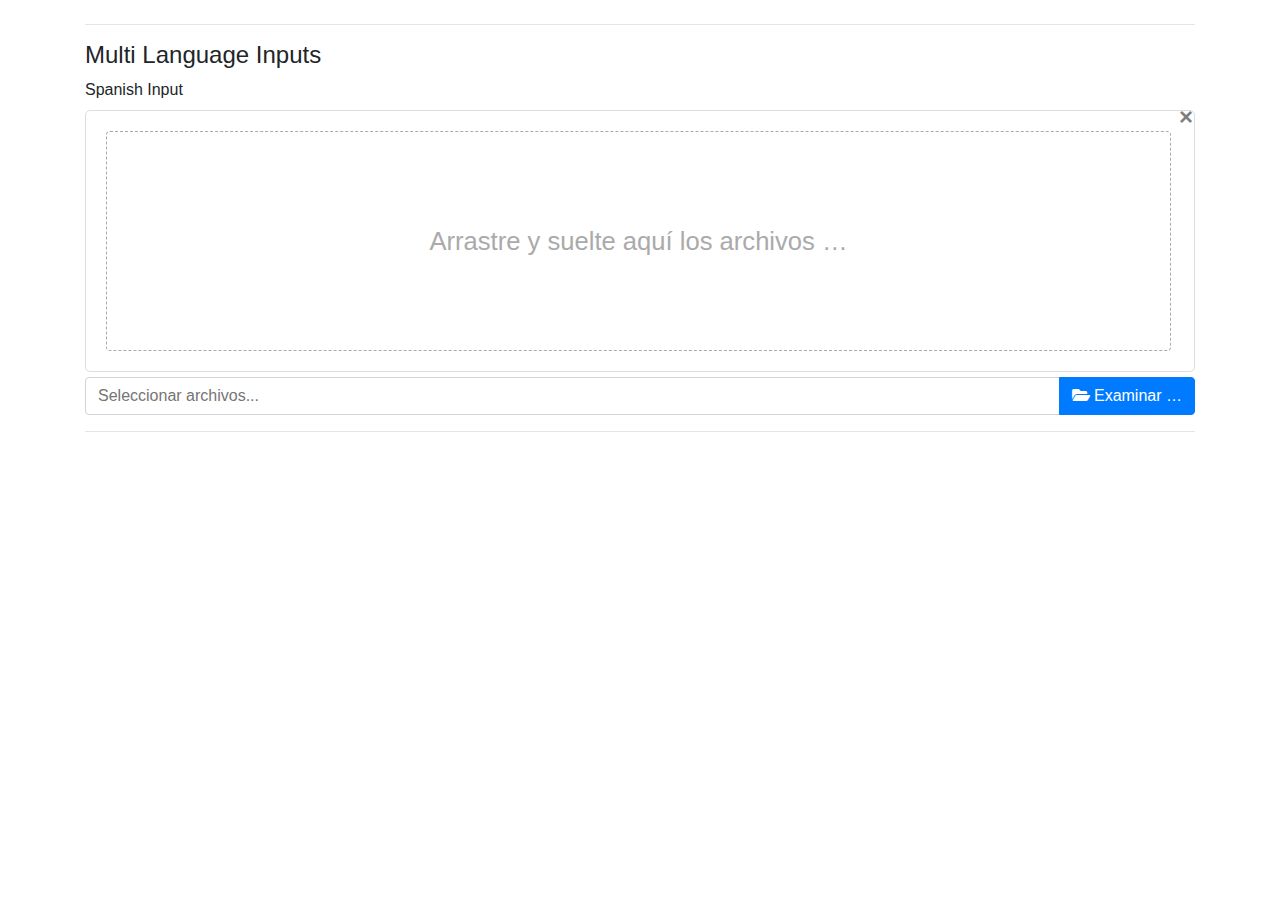
<file: assets/bootstrap-fileinput/examples/index.html>
<!DOCTYPE html>
<!-- release v5.0.6, copyright 2014 - 2019 Kartik Visweswaran -->
<!--suppress JSUnresolvedLibraryURL -->
<html lang="en">
   <head>
      <meta charset="UTF-8"/>
      <title>Krajee JQuery Plugins - &copy; Kartik</title>

      <link rel="stylesheet" href="https://stackpath.bootstrapcdn.com/bootstrap/4.1.3/css/bootstrap.min.css" crossorigin="anonymous">
      <link href="../css/fileinput.css" media="all" rel="stylesheet" type="text/css"/>
      <link rel="stylesheet" href="https://use.fontawesome.com/releases/v5.5.0/css/all.css" crossorigin="anonymous">
      <link href="../themes/explorer-fas/theme.css" media="all" rel="stylesheet" type="text/css"/>
      <script src="https://code.jquery.com/jquery-3.3.1.min.js" crossorigin="anonymous"></script>
      <script src="https://stackpath.bootstrapcdn.com/bootstrap/4.1.3/js/bootstrap.bundle.min.js" crossorigin="anonymous"></script>
      <script src="../js/plugins/piexif.js" type="text/javascript"></script>
      <script src="../js/plugins/sortable.js" type="text/javascript"></script>
      <script src="../js/fileinput.js" type="text/javascript"></script>
      <script src="../js/locales/fr.js" type="text/javascript"></script>
      <script src="../js/locales/es.js" type="text/javascript"></script>
      <script src="../themes/fas/theme.js" type="text/javascript"></script>
      <script src="../themes/explorer-fas/theme.js" type="text/javascript"></script>
   </head>
   <body>
      <div class="container my-4">
         <!--
         <h1>Bootstrap File Input Examples
            <small>
               <a href="https://github.com/kartik-v/bootstrap-fileinput-samples">
                  <i class="glyphicon glyphicon-download"></i> Download Sample Files
               </a>
            </small>
         </h1>
         
         <hr>
         <form enctype="multipart/form-data">
            <div class="file-loading">
               <input id="kv-explorer" type="file" multiple>
            </div>
            
            <br/>
            <div class="file-loading">
               <input id="file-0a" class="file" type="file" multiple data-min-file-count="1" data-theme="fas">
            </div>
            
            <br/>
            <button type="submit" class="btn btn-primary">Submit</button>
            <button type="reset" class="btn btn-outline-secondary">Reset</button>
         </form>
         <hr>
         <h5>Preupload Validation</h5>
         <input id="file-0" name="file-0" type="file">
         
         <br/>
         <textarea id="description" rows=3" class="form-control" placeholder="Enter description for the files selected..."></textarea>
         
         <br/>
         <form enctype="multipart/form-data">
            <label for="file-0b">Test invalid input type</label>
            <div class="file-loading">
               <input id="file-0b" name="file-0b" class="file" type="text" multiple data-min-file-count="1" data-theme="fas">
            </div>
            <script>
               $(document).on('ready', function () {
                  $("#file-0b").fileinput();
               });
            </script>
         </form>
         
         <hr>
         <form enctype="multipart/form-data">
            <div class="file-loading">
               <input id="file-0c" class="file" type="file" multiple data-min-file-count="3" data-theme="fas">
            </div>
            <hr>
            <div class="form-group">
               <div class="file-loading">
                  <input id="file-0d" class="file" type="file" data-theme="fas">
               </div>
            </div>
            <hr>
            <div class="form-group">
               <div class="file-loading">
                  <input id="file-1" type="file" multiple class="file" data-overwrite-initial="false" data-min-file-count="2" data-theme="fas">
               </div>
            </div>
            <hr>
            <div class="form-group">
               <div class="file-loading">
                  <input id="file-2" type="file" class="file" readonly data-show-upload="false" data-theme="fas">
               </div>
            </div>
            <hr>
            <div class="form-group">
               <div class="file-loading">
                  <label>Preview File Icon (Akiiiii)</label>
                  <input id="file-3" type="file" multiple>
               </div>
            </div>
            <hr>
            <div class="form-group">
               <div class="file-loading">
                  <input id="file-4" type="file" class="file" data-upload-url="#" data-theme="fas">
               </div>
            </div>
            <hr>
            <div class="form-group">
               <button class="btn btn-warning" type="button">Disable Test</button>
               <button class="btn btn-info" type="reset">Refresh Test</button>
               <button class="btn btn-primary">Submit</button>
               <button class="btn btn-outline-secondary" type="reset">Reset</button>
            </div>
            <hr>
            <div class="form-group">
               <div class="file-loading">
                  <input type="file" class="file" id="test-upload" multiple data-theme="fas">
               </div>
               <div id="errorBlock" class="help-block"></div>
            </div>
            <hr>
            <div class="form-group">
               <div class="file-loading">
                  <input id="file-5" class="file" type="file" multiple data-preview-file-type="any" data-upload-url="#" data-theme="fas">
               </div>
            </div>
         </form>
         -->

         <hr>
         <h4>Multi Language Inputs</h4>
         <form enctype="multipart/form-data">
            <!--
            <label>French Input</label>
            <div class="file-loading">
               <input id="file-fr" name="file-fr[]" type="file" multiple>
            </div>
            <hr style="border: 2px dotted">
            -->
            <label>Spanish Input</label>
            <div class="file-loading">
               <input id="file-es" name="file-es[]" type="file" multiple>
            </div>
         </form>
         <hr>
         
         <br/>
      </div>
   </body>
   <script>
      $('#file-fr').fileinput({
         theme: 'fas',
         language: 'fr',
         uploadUrl: '#',
         allowedFileExtensions: ['jpg', 'png', 'gif']
      });
      $('#file-es').fileinput({
         theme: 'fas',
         language: 'es',
         uploadUrl: '#',
         allowedFileExtensions: ['jpg', 'png', 'gif']
      });
      $("#file-0").fileinput({
         theme: 'fas',
         uploadUrl: '#'
      }).on('filepreupload', function(event, data, previewId, index) {
         alert('The description entered is:\n\n' + ($('#description').val() || ' NULL'));
      });
      $("#file-1").fileinput({
         theme: 'fas',
         uploadUrl: '#', // you must set a valid URL here else you will get an error
         allowedFileExtensions: ['jpg', 'png', 'gif'],
         overwriteInitial: false,
         maxFileSize: 1000,
         maxFilesNum: 10,
         //allowedFileTypes: ['image', 'video', 'flash'],
         slugCallback: function (filename) {
            return filename.replace('(', '_').replace(']', '_');
         }
      });
      /*
      $(".file").on('fileselect', function(event, n, l) {
      alert('File Selected. Name: ' + l + ', Num: ' + n);
      });
      */
      $("#file-3").fileinput({
         theme: 'fas',
         showUpload: false,
         showCaption: false,
         browseClass: "btn btn-primary btn-lg",
         fileType: "any",
         previewFileIcon: "<i class='glyphicon glyphicon-king'></i>",
         overwriteInitial: false,
         initialPreviewAsData: true,
         initialPreview: [
         "http://lorempixel.com/1920/1080/transport/1",
         "http://lorempixel.com/1920/1080/transport/2",
         "http://lorempixel.com/1920/1080/transport/3"
         ],
         initialPreviewConfig: [
         {caption: "transport-1.jpg", size: 329892, width: "120px", url: "{$url}", key: 1},
         {caption: "transport-2.jpg", size: 872378, width: "120px", url: "{$url}", key: 2},
         {caption: "transport-3.jpg", size: 632762, width: "120px", url: "{$url}", key: 3}
         ]
      });
      $("#file-4").fileinput({
         theme: 'fas',
         uploadExtraData: {kvId: '10'}
      });
      $(".btn-warning").on('click', function () {
         var $el = $("#file-4");
         if ($el.attr('disabled')) {
            $el.fileinput('enable');
         } else {
            $el.fileinput('disable');
         }
      });
      $(".btn-info").on('click', function () {
         $("#file-4").fileinput('refresh', {previewClass: 'bg-info'});
      });
      /*
      $('#file-4').on('fileselectnone', function() {
      alert('Huh! You selected no files.');
      });
      $('#file-4').on('filebrowse', function() {
      alert('File browse clicked for #file-4');
      });
      */
      $(document).ready(function () {
         $("#test-upload").fileinput({
            'theme': 'fas',
            'showPreview': false,
            'allowedFileExtensions': ['jpg', 'png', 'gif'],
            'elErrorContainer': '#errorBlock'
         });
         $("#kv-explorer").fileinput({
            'theme': 'explorer-fas',
            'uploadUrl': '#',
            overwriteInitial: false,
            initialPreviewAsData: true,
            initialPreview: [
            "http://lorempixel.com/1920/1080/nature/1",
            "http://lorempixel.com/1920/1080/nature/2",
            "http://lorempixel.com/1920/1080/nature/3"
            ],
            initialPreviewConfig: [
            {caption: "nature-1.jpg", size: 329892, width: "120px", url: "{$url}", key: 1},
            {caption: "nature-2.jpg", size: 872378, width: "120px", url: "{$url}", key: 2},
            {caption: "nature-3.jpg", size: 632762, width: "120px", url: "{$url}", key: 3}
            ]
         });
         /*
         $("#test-upload").on('fileloaded', function(event, file, previewId, index) {
         alert('i = ' + index + ', id = ' + previewId + ', file = ' + file.name);
         });
         */
      });
   </script>
</html>
</file>
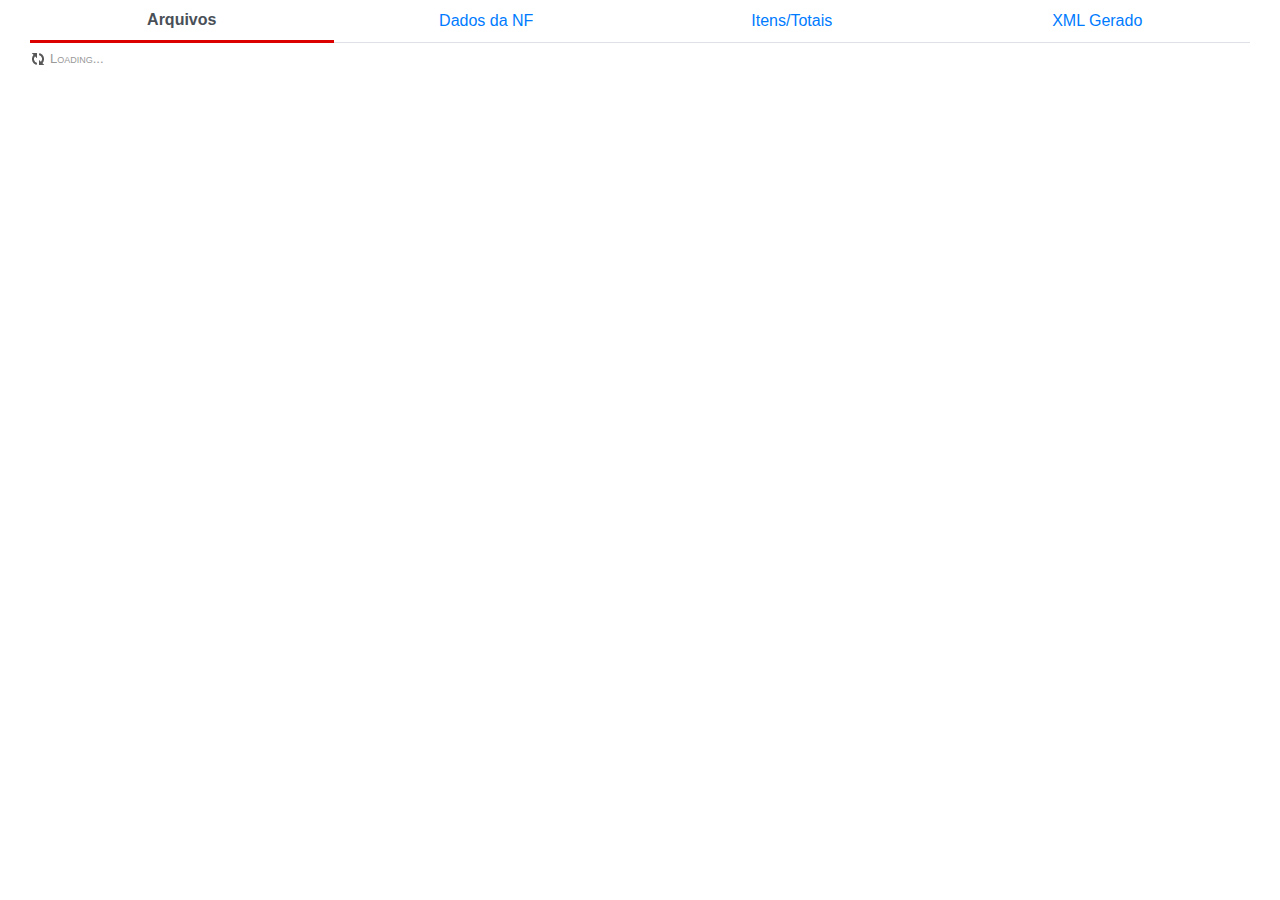
<file: geraNFe.html>
<!DOCTYPE html>
<html lang="pt-br">
   <head>
      <meta charset="UTF-8">
      <meta name="viewport" content="width=device-width, initial-scale=1.0">
      <meta http-equiv="X-UA-Compatible" content="ie=edge">

      <title>Geração de NFe de Importação</title>

      <link rel="stylesheet" href="assets/fontawesome/css/all.css"/>
      <link rel="stylesheet" href="assets/bootstrap/4.3.1/css/bootstrap.min.css"/>
      <link rel="stylesheet" href="assets/bootstrap-fileinput/css/fileinput.min.css"/>
      <link rel="stylesheet" href="assets/bootstrap-fileinput/themes/explorer-fas/theme.min.css"/>
      <link rel="stylesheet" href="https://cdn.datatables.net/1.10.19/css/jquery.dataTables.min.css"/>
      <link rel="stylesheet" href="assets/css/style.css"/>
      <link rel="stylesheet" href="assets/DataTables/css/dataTables.bootstrap4.min.css"/>
      <link rel="stylesheet" href="assets/tree-xml-viewer-formatter/css/simpleXML.css"/>
   </head>
   <body class="hold-transition login-page">
      <div class="container-fluid">

         <div class="col-md-12">
            <nav class="nav-justified ">
               <div class="nav nav-tabs " id="nav-tab" role="tablist">
                  <a class="nav-item nav-link active" id="pop1-tab" data-toggle="tab" href="#pop1" role="tab" aria-controls="pop1" aria-selected="true">Arquivos</a>
                  <a class="nav-item nav-link" id="pop2-tab" data-toggle="tab" href="#pop2" role="tab" aria-controls="pop2" aria-selected="false">Dados da NF</a>
                  <a class="nav-item nav-link" id="pop3-tab" data-toggle="tab" href="#pop3" role="tab" aria-controls="pop3" aria-selected="false">Itens/Totais</a>
                  <a class="nav-item nav-link" id="pop4-tab" data-toggle="tab" href="#pop4" role="tab" aria-controls="pop4" aria-selected="false">XML Gerado</a>
               </div>
            </nav>
            <div class="tab-content" id="nav-tabContent">
               <div class="tab-pane fade show active" id="pop1" role="tabpanel" aria-labelledby="pop1-tab">
                  <div class="file-loading">
                     <input type="file" name="file[]" id="file" multiple>
                  </div>
               </div>
               <div class="tab-pane fade" id="pop2" role="tabpanel" aria-labelledby="pop2-tab">

                  <form method="post" enctype="multipart/form-data">

                     <hr />
                     <div class="row">
                        <div id="myProgress" class="col-md-9 col-xs-12 text-right">
                           <div id="myBar" class="progress-bar progress-bar-striped active" 
                                 role="progressbar"
                                 aria-valuemin="0" 
                                 aria-valuemax="100" 
                                 style="width:100%">
                           </div>
                        </div>
                        <div class="col-md-3 col-xs-12 text-right">
                           <div>
                              <button class="btn btn-block btn-primary" id="GerarXML"><i class="fas fa-check-circle"></i> Gerar XML</button>
                           </div>
                        </div>
                     </div>

                     <h2>Dados da Nota</h2>
                     <div class="row">
                        <div class="form-group col-md-2 col-xs-12">
                           <label>Número</label>
                           <input type="text" name="nNF" id="nNF" class="form-control altura autofocus" />
                        </div>
                        <div class="form-group col-md-1 col-xs-12">
                           <label>Serie</label>
                           <input type="text" name="serie" id="serie" class="form-control altura" />
                        </div>
                        <div class="form-group col-md-3 col-xs-12">
                           <label>Natureza da Operação</label>
                           <input type="text" name="natOp" id="natOp" class="form-control altura" />
                        </div>

                        <div class="form-group col-md-2 col-xs-12">
                           <label>Data da Emissão</label>
                           <input type="text" name="dhEmi" id="dhEmi" class="form-control altura" disabled />
                        </div>
                        <div class="form-group col-md-2 col-xs-12">
                           <label>Data da Entrada</label>
                           <input type="text" name="dtSaiEnt" id="dtSaiEnt" class="form-control altura" disabled />
                        </div>
                        <div class="form-group col-md-2 col-xs-12">
                           <label>Hora da Entrada</label>
                           <input type="text" name="dhSaiEnt" id="dhSaiEnt" class="form-control altura" disabled />
                        </div>
                     </div>

                     <h2>Emitente</h2>
                     <div class="row">
                        <div class="form-group col-md-2 col-xs-12">
                           <label>CNPJ</label>
                           <input type="text" name="cnpj" id="cnpj" class="form-control altura" />
                        </div>
                        <div class="form-group col-md-2 col-xs-12">
                           <label>Inscrição Estadual</label>
                           <input type="text" name="ie" id="ie" class="form-control altura" />
                        </div>
                        <div class="form-group col-md-2 col-xs-12">
                           <label>Telefone</label>
                           <input type="text" name="fone" id="fone" class="form-control altura" />
                        </div>
                        <div class="form-group col-md-6 col-xs-12">
                           <label>E-mail</label>
                           <input type="text" name="email" id="email" class="form-control altura" />
                        </div>
                     </div>

                     <div class="row">
                        <div class="form-group col-md-6 col-xs-12">
                           <label>Razão Social</label>
                           <input type="text" name="xnome" id="xnome" class="form-control altura" />
                        </div>
                        <div class="form-group col-md-6 col-xs-12">
                           <label>Nome Fantasia</label>
                           <input type="text" name="xfant" id="xfant" class="form-control altura" />
                        </div>
                     </div>

                     <div class="row">
                        <div class="form-group col-md-3 col-xs-12">
                           <label>Endereço</label>
                           <input type="text" name="xlgr" id="xlgr" class="form-control altura" />
                        </div>
                        <div class="form-group col-md-1 col-xs-12">
                           <label>Nº</label>
                           <input type="text" name="nro" id="nro" class="form-control altura" />
                        </div>
                        <div class="form-group col-md-2 col-xs-12">
                           <label>Bairro</label>
                           <input type="text" name="xbairro" id="xbairro" class="form-control altura" />
                        </div>
                        <div class="form-group col-md-6 col-xs-12">
                           <label>Complemento</label>
                           <input type="text" name="xcpl" id="xcpl" class="form-control altura" />
                        </div>
                     </div>

                     <div class="row">
                        <div class="form-group col-md-2 col-xs-12">
                           <label>Código Municipio</label>
                           <input type="text" name="cmun" id="cmun" class="form-control altura" />
                        </div>
                        <div class="form-group col-md-3 col-xs-12">
                           <label>Municipio</label>
                           <input type="text" name="xmun" id="xmun" class="form-control altura" />
                        </div>
                        <div class="form-group col-md-1 col-xs-12">
                           <label>UF</label>
                           <input type="text" name="uf" id="uf" class="form-control altura" />
                        </div>
                        <div class="form-group col-md-2 col-xs-12">
                           <label>CEP</label>
                           <input type="text" name="cep" id="cep" class="form-control altura" />
                        </div>
                        <div class="form-group col-md-2 col-xs-12">
                           <label>Cód.Pais</label>
                           <input type="text" name="cpais" id="cpais" class="form-control altura" />
                        </div>
                        <div class="form-group col-md-2 col-xs-12">
                           <label>Pais</label>
                           <input type="text" name="xpais" id="xpais" class="form-control altura" />
                        </div>

                     </div>

                     <h2>Remetente</h2>
                     <div class="row">
                        <div class="form-group col-md-2 col-xs-12">
                           <label>CNPJ</label>
                           <input type="text" name="rcnpj" id="rcnpj" class="form-control altura" />
                        </div>
                        <div class="form-group col-md-2 col-xs-12">
                           <label>Inscrição Estadual</label>
                           <input type="text" name="rie" id="rie" class="form-control altura" />
                        </div>
                        <div class="form-group col-md-2 col-xs-12">
                           <label>Telefone</label>
                           <input type="text" name="rfone" id="rfone" class="form-control altura" />
                        </div>
                        <div class="form-group col-md-6 col-xs-12">
                           <label>E-mail</label>
                           <input type="text" name="remail" id="remail" class="form-control altura" />
                        </div>
                     </div>

                     <div class="row">
                        <div class="form-group col-md-6 col-xs-12">
                           <label>Razão Social</label>
                           <input type="text" name="rxnome" id="rxnome" class="form-control altura" />
                        </div>
                        <div class="form-group col-md-6 col-xs-12">
                           <label>Nome Fantasia</label>
                           <input type="text" name="rxfant" id="rxfant" class="form-control altura" />
                        </div>
                     </div>

                     <div class="row">
                        <div class="form-group col-md-3 col-xs-12">
                           <label>Endereço</label>
                           <input type="text" name="rxlgr" id="rxlgr" class="form-control altura" />
                        </div>
                        <div class="form-group col-md-1 col-xs-12">
                           <label>Nº</label>
                           <input type="text" name="rnro" id="rnro" class="form-control altura" />
                        </div>
                        <div class="form-group col-md-2 col-xs-12">
                           <label>Bairro</label>
                           <input type="text" name="rxbairro" id="rxbairro" class="form-control altura" />
                        </div>
                        <div class="form-group col-md-6 col-xs-12">
                           <label>Complemento</label>
                           <input type="text" name="rxcpl" id="rxcpl" class="form-control altura" />
                        </div>
                     </div>

                     <div class="row">
                        <div class="form-group col-md-2 col-xs-12">
                           <label>Cód.Mun.</label>
                           <input type="text" name="rcmun" id="rcmun" class="form-control altura" />
                        </div>
                        <div class="form-group col-md-3 col-xs-12">
                           <label>Municipio</label>
                           <input type="text" name="rxmun" id="rxmun" class="form-control altura" />
                        </div>
                        <div class="form-group col-md-1 col-xs-12">
                           <label>UF</label>
                           <input type="text" name="ruf" id="ruf" class="form-control altura" />
                        </div>
                        <div class="form-group col-md-2 col-xs-12">
                           <label>CEP</label>
                           <input type="text" name="rcep" id="rcep" class="form-control altura" />
                        </div>
                        <div class="form-group col-md-2 col-xs-12">
                           <label>Cód.Pais</label>
                           <input type="text" name="rcpais" id="rcpais" class="form-control altura" />
                        </div>
                        <div class="form-group col-md-2 col-xs-12">
                           <label>Pais</label>
                           <input type="text" name="rxpais" id="rxpais" class="form-control altura" />
                        </div>
                     </div>

                     <h2>Transportador / Volumes</h2>
                     <div class="row">
                        <div class="form-group col-md-2 col-xs-12">
                           <label>CNPJ</label>
                           <input type="text" name="tcnpj" id="tcnpj" class="form-control altura" />
                        </div>
                        <div class="form-group col-md-3 col-xs-12">
                           <label>Nome/Razão Social</label>
                           <input type="text" name="txnome" id="txnome" class="form-control altura" />
                        </div>
                        <div class="form-group col-md-1 col-xs-12">
                           <label>Insc.Est.</label>
                           <input type="text" name="tie" id="tie" class="form-control altura" />
                        </div>
                        <div class="form-group col-md-3 col-xs-12">
                           <label>Endereço</label>
                           <input type="text" name="txender" id="txender" class="form-control altura" />
                        </div>
                        <div class="form-group col-md-2 col-xs-12">
                           <label>Municipio</label>
                           <input type="text" name="txmun" id="txmun" class="form-control altura" />
                        </div>
                        <div class="form-group col-md-1 col-xs-12">
                           <label>UF</label>
                           <input type="text" name="tuf" id="tuf" class="form-control altura" />
                        </div>
                     </div>

                     <div class="row">
                        <div class="form-group col-md-2 col-xs-12">
                           <label>Quantidade</label>
                           <input type="text" name="qVol" id="qVol" class="form-control altura" />
                        </div>
                        <div class="form-group col-md-2 col-xs-12">
                           <label>Espécie</label>
                           <input type="text" name="esp" id="esp" class="form-control altura" />
                        </div>
                        <div class="form-group col-md-2 col-xs-12">
                           <label>Numeração</label>
                           <input type="text" name="nVol" id="nVol" class="form-control altura" />
                        </div>
                        <div class="form-group col-md-3 col-xs-12">
                           <label>Peso Bruto</label>
                           <input type="text" name="pesoB" id="pesoL" class="form-control altura" />
                        </div>
                        <div class="form-group col-md-3 col-xs-12">
                           <label>Peso Líquido</label>
                           <input type="text" name="pesoL" id="pesoB" class="form-control altura" />
                        </div>
                     </div>

                     <h2>Informações Complementares</h2>
                     <div class="row">
                        <div class="form-group col-md-12 col-xs-12">
                           <textarea name="DadosAdicionais" id="DadosAdicionais" rows="4" style="width:100%" ></textarea>
                        </div>
                     </div>
                  </form>
               </div>
               <div class="tab-pane fade" id="pop3" role="tabpanel" aria-labelledby="pop3-tab">
                  <h2>Totais</h2>
                  <div class="row">
                     <div class="form-group col-md-2 col-xs-12">
                        <label>Base Calc. ICMS</label>
                        <input type="text" name="BaseICMS" id="BaseICMS" class="form-control altura" style="text-align:right;" disabled />
                     </div>
                     <div class="form-group col-md-2 col-xs-12">
                        <label>Valor do ICMS</label>
                        <input type="text" name="ValorICMS" id="ValorICMS" class="form-control altura" style="text-align:right;" disabled />
                     </div>
                     <div class="form-group col-md-2 col-xs-12">
                        <label>Base Calc. ICMS Sub.</label>
                        <input type="text" name="BaseICMSsub" id="BaseICMSsub" class="form-control altura" style="text-align:right;" disabled />
                     </div>
                     <div class="form-group col-md-2 col-xs-12">
                        <label>Valor II</label>
                        <input type="text" name="ValorII" id="ValorII" class="form-control altura" style="text-align:right;" disabled />
                     </div>
                     <div class="form-group col-md-2 col-xs-12">
                        <label>Valor do PIS</label>
                        <input type="text" name="ValorPIS" id="ValorPIS" class="form-control altura" style="text-align:right;" disabled />
                     </div>
                     <div class="form-group col-md-2 col-xs-12">
                        <label>Total Produtos</label>
                        <input type="text" name="ValorTotalProdutos" id="ValorTotalProdutos" class="form-control altura" style="text-align:right;" disabled />
                     </div>
                  </div>

                  <div class="row">
                     <div class="form-group col-md-2 col-xs-12">
                        <label>Valor Frete</label>
                        <input type="text" name="ValorFrete" id="ValorFrete" class="form-control altura" style="text-align:right;" disabled />
                     </div>
                     <div class="form-group col-md-2 col-xs-12">
                        <label>Valor Seguro</label>
                        <input type="text" name="ValorSeguro" id="ValorSeguro" class="form-control altura" style="text-align:right;" disabled />
                     </div>
                     <div class="form-group col-md-2 col-xs-12">
                        <label>Outras Despesas</label>
                        <input type="text" name="ValorOutrasDespesas" id="ValorOutrasDespesas" class="form-control altura" style="text-align:right;" disabled />
                     </div>
                     <div class="form-group col-md-2 col-xs-12">
                        <label>Valor IPI</label>
                        <input type="text" name="ValorIPI" id="ValorIPI" class="form-control altura" style="text-align:right;" disabled />
                     </div>
                     <div class="form-group col-md-2 col-xs-12">
                        <label>Valor COFINS</label>
                        <input type="text" name="ValorCOFINS" id="ValorCOFINS" class="form-control altura" style="text-align:right;" disabled />
                     </div>
                     <div class="form-group col-md-2 col-xs-12">
                        <label>Total da Nota</label>
                        <input type="text" name="ValorTotalNota" id="ValorTotalNota" class="form-control altura" style="text-align:right;" disabled />
                     </div>
                  </div>

                  <h2>Itens</h2>
                  <div class="row">
                     <table id="itens" class="table table-striped table-bordered" style="width:100%">
                        <thead>
                           <tr>
                              <th>Item</th>
                              <th>Código</th>
                              <th>Descrição</th>
                              <th>NCM</th>
                              <th>CFOP</th>
                              <th>Unidade</th>
                              <th>Qtde</th>
                              <th>Valor Unit.</th>
                              <th>Valor Total</th>
                              <th>Base ICMS</th>
                              <th>Valor ICMS</th>
                              <th>Valor IPI</th>
                              <th>ICMS</th>
                              <th>ICMS Rec</th>
                              <th>%IPI</th>
                           </tr>
                        </thead>
                     </table>

                  </div>
               </div>
               <div class="tab-pane fade" id="pop4" role="tabpanel" aria-labelledby="pop4-tab">
                  <hr />
                  
                  <div class="row">
                     <div class="col-md-6 col-xs-12 text-right">
                     </div>
                     <div class="col-md-3 col-xs-12 text-right">
                        <div>
                           <button class="btn btn-block btn-primary" id="BaixarXML"><i class="fas fa-check-circle"></i> Baixar XML</button>
                        </div>
                     </div>
                     <div class="col-md-3 col-xs-12 text-right">
                        <div>
                           <button class="btn btn-block btn-primary" id="VerDanfe"><i class="fas fa-check-circle"></i> Visualizar Cópia Danfe</button>
                        </div>
                     </div>
                  </div>
                  <hr />
                  <div class="row">
                     <div class="form-group col-md-12 col-xs-12">
                        <div id="xmlGerado"></div>
                     </div>
                  </div>
               </div>
            </div>
         </div>
      </div>

      <script src="assets/jquery-3.3.1/jquery-3.3.1.min.js"></script>
      <script type="text/javascript" src="assets/bootstrap/4.3.1/js/bootstrap.min.js"></script>
      <script type="text/javascript" src="assets/bootstrap-fileinput/js/plugins/purify.min.js"></script>
      <script type="text/javascript" src="assets/bootstrap-fileinput/js/plugins/sortable.min.js"></script>
      <script type="text/javascript" src="assets/bootstrap-fileinput/js/plugins/piexif.min.js"></script>
      <script type="text/javascript" src="assets/bootstrap-fileinput/js/fileinput.min.js"></script>
      <script type="text/javascript" src="assets/bootstrap-fileinput/js/locales/pt-BR.js"></script>
      <script type="text/javascript" src="assets/bootstrap-fileinput/themes/explorer-fas/theme.min.js"></script>
      <script type="text/javascript" src="https://cdn.datatables.net/1.10.19/js/jquery.dataTables.js" charset="utf8"></script>
      <script type="text/javascript" src="assets/DataTables/js/dataTables.bootstrap4.min.js"></script>
      <script type="text/javascript" src="assets/tree-xml-viewer-formatter/js/simpleXML.js"></script>

      <script>
         let DadosNF = {"data" : []};
         let Danfe = '';
         let contentXML = '';
         DadosNF = JSON.stringify(DadosNF);
         let Remetente;
         let XMLGerado = '';
         let id = 0;

         // Validar parametros
         const params = new URLSearchParams(document.location.search);

         const nf = params.get("nf");
         if ($('#nNF').val() == '' && nf != null) {
            $('#nNF').val(nf);
         }

         const serie = params.get("serie");
         if ($('#serie').val() == '' && serie != null) {
            $('#serie').val(serie);
         }

         const email = params.get("email");
         if ($('#email').val() == '' && email != null) {
            $('#email').val(email);
         }

         const tcnpj = params.get("tcnpj");
         if ($('#tcnpj').val() == '' && tcnpj != null) {
            if (tcnpj == '07526202000110') {
               $('#tcnpj').val(tcnpj);
               $('#txnome').val('CASCO SOLUCOES LOGISTICAS LTDA');
               $('#tie').val('ISENTO');
               $('#txender').val('LEONEL FRANCA');
               $('#txmun').val('CURITIBA');
               $('#tuf').val('PR');
            }
         }

         $(document).ready(function() {
            var elem = document.getElementById("myBar");
            elem.style.display = "none";
            
            var table = $('#itens').DataTable({
               "ajax": function (data, callback, settings) {
                  callback(
                     JSON.parse(DadosNF)
                  )
               },
               "columns": [
                  { data: "pro_nitem" },
                  { data: "pro_cProd" },
                  { data: "pro_xProd" },
                  { data: "pro_NCM" },
                  { data: "pro_CFOP" },
                  { data: "pro_uCom" },
                  { data: "pro_qCom" },
                  { data: "pro_vUnCom" },
                  { data: "pro_vProd" },
                  { data: "ICMSBas" },
                  { data: "ICMSVal" },
                  { data: "pro_vIPI" },
                  { data: "ICMSPer" },
                  { data: "ICMSRec" },
                  { data: "IPIPer" }
               ],
               "language": {
                  "decimal": ".",
                  "thousands": ",",
                  "sEmptyTable":   "Nenhum registro encontrado",
                  "sProcessing":   "Processando...",
                  "sLengthMenu":   "Mostrar _MENU_ registos",
                  "sZeroRecords":  "Não foram encontrados resultados",
                  "sInfo":         "Mostrando de _START_ até _END_ de _TOTAL_ registos",
                  "sInfoEmpty":    "Mostrando de 0 até 0 de 0 registos",
                  "sInfoFiltered": "(filtrado de _MAX_ registos no total)",
                  "sInfoPostFix":  "",
                  "sSearch":       "Procurar:",
                  "sUrl":          "",
                  "oPaginate": {
                     "sFirst":    "Primeiro",
                     "sPrevious": "Anterior",
                     "sNext":     "Próximo",
                     "sLast":     "Último"
                  },
                  "oAria": {
                     "sSortAscending":  ": Ordem ascendente",
                     "sSortDescending": ": Ordem descendente"
                  }
               }
            });

            $("#file").fileinput({
               showRemove: false,
               theme: 'explorer-fas',
               language: 'pt-BR',
               uploadAsync: false,
               uploadUrl: 'scripts/importa_excel.php',
               minFileCount: 2,
               maxFileCount: 2,
               maxFileSize: 2000,
               removeFromPreviewOnError: true,
               overwriteInitial: false,
               allowedFileExtensions: ['xls', 'xml'],
               slugCallback: function (filename) {
                  return filename.replace('(', '_').replace(']', '_').replace(' ', '_').replace(' ', '_');
               },
               preferIconicPreview: true,
               previewFileIconSettings: {
                    'xls': '<i class="fas fa-file-excel text-success"></i>',
                    'xml': '<i class="fas fa-file-code text-info"></i>'
               },
               previewFileExtSettings: {
                  'xls': function(ext) {
                     return ext.match(/(xls|xlsx)$/i);
                  },
                  'xml': function(ext) {
                     return ext.match(/(xml)$/i);
                  }
               }
            }).on('fileuploaded', function(event, previewId, index, fileId) {
               //console.log('File Uploaded', 'ID: ' + fileId + ', Thumb ID: ' + previewId);
            }).on('fileuploaderror', function(event, previewId, index, fileId) {
               //console.log('File Upload Error', 'ID: ' + fileId + ', Thumb ID: ' + previewId);
            }).on('filebatchuploadcomplete', function(event, preview, config, tags, extraData) {
               //console.log('File Batch Uploaded', preview, config, tags, extraData);
            }).on('filebatchuploadsuccess', function(event, data) {
               //var form = data.form, files = data.files, extra = data.extra,
               //response = data.response, reader = data.reader;

               DadosAdicionais = data.response.DadosAdicionais;
               Totais = data.response.Totais;
               Emitente = data.response.Emitente;
               Remetente = data.response.Remetente;
               DadosNF = '{"data":' + JSON.stringify(data.response.DadosNF) + '}';

               // Dados da NF
               var agora = new Date();
               var dhEmi = appZeros(appZeros(agora.getDate())) + '/'
                         + appZeros(agora.getMonth()) + '/'
                         + agora.getFullYear();
               var hora  =  appZeros(agora.getHours()) + ":"
                         + appZeros(agora.getMinutes()) + ":"
                         + appZeros(agora.getSeconds());
               $('#dhEmi').val(dhEmi);
               $('#dtSaiEnt').val(dhEmi);
               $('#dhSaiEnt').val(hora);

               if ($('#natOp').val() == '') {
                  $('#natOp').val('IMPORTACAO');
               }

               if ($('#serie').val() == '') {
                  $('#serie').val('1');
               }

               // Dados do Emitente
               $('#cnpj').val(Emitente.cnpj.trim());
               $('#xnome').val(Emitente.xnome.trim());
               $('#xfant').val(Emitente.xfant.trim());
               $('#xlgr').val(Emitente.xlgr.trim());
               $('#nro').val(Emitente.nro.trim());
               $('#xcpl').val(Emitente.xcpl.trim());
               $('#xbairro').val(Emitente.xbairro.trim());
               $('#cmun').val(Emitente.cmun.trim());
               $('#xmun').val(Emitente.xmun.trim());
               $('#cpais').val(Emitente.cpais.trim());
               $('#xpais').val(Emitente.xpais.trim());
               $('#ie').val(Emitente.ie.trim());
               $('#uf').val(Emitente.uf.trim());
               $('#cep').val(Emitente.cep.trim());
               $('#fone').val(Emitente.fone.trim());

               if ($('#email').val() == '') {
                  $('#email').val(Emitente.email.trim());
               }

               // Dados do Remetente
               $('#rcnpj').val(Remetente.cnpj.trim());
               $('#rxnome').val(Remetente.xnome.trim());
               $('#rxfant').val(Remetente.xfant.trim());
               $('#rxlgr').val(Remetente.xlgr.trim());
               $('#rnro').val(Remetente.nro.trim());
               $('#rxcpl').val(Remetente.xcpl.trim());

               if (Remetente.xbairro.trim() != '') {
                  $('#rxbairro').val(Remetente.xbairro.trim());
               } else {
                  $('#rxbairro').val('CENTRO');
               }

               if (Remetente.xbairro.trim() != '') {
                  $('#rcmun').val(Remetente.cmun.trim());
                  $('#rxmun').val(Remetente.xmun.trim());
               } else {
                  $('#rcmun').val('9999999');
                  $('#rxmun').val('EXTERIOR');
               }

               $('#rcpais').val(Remetente.cpais.trim());
               $('#rxpais').val(Remetente.xpais.trim() == 'ESTADOS UNIDOS' ? 'USA' : Remetente.xpais.trim());
               $('#rie').val(Remetente.ie.trim());
               $('#ruf').val(Remetente.uf.trim());
               $('#rcep').val(Remetente.cep.trim());
               $('#rfone').val(Emitente.fone.trim());
               $('#remail').val(Emitente.email.trim());

               // Volumes
               $('#qVol').val(DadosAdicionais.Volume.trim());
               $('#esp').val(DadosAdicionais.Embalagem.trim());
               $('#pesoB').val(DadosAdicionais.PesoBruto);
               $('#pesoL').val(DadosAdicionais.PesoLiquido);

               // Informações Complementares
               $('#DadosAdicionais').val(DadosAdicionais.Dados_Adicionais.trim());

               // Totais
               $('#BaseICMS').val(Totais.vBC);
               $('#ValorICMS').val(Totais.vICMS);
               $('#BaseICMSsub').val(Totais.Base_Calc_ICMS_Subst);
               $('#ValorII').val(Totais.vII);
               $('#ValorPIS').val(Totais.vPIS);
               $('#ValorTotalProdutos').val(Totais.vProd);

               $('#ValorFrete').val(Totais.vFrete);
               $('#ValorSeguro').val(Totais.vSeg);
               $('#ValorOutrasDespesas').val(Totais.vOutro);
               $('#ValorIPI').val(Totais.vIPI);
               $('#ValorCOFINS').val(Totais.vCOFINS);
               $('#ValorTotalNota').val(Totais.vNF);

               // Itens
               table.ajax.reload();

               // Dados do Remetente
               $('[href="#pop2"]').tab('show');
               $('#nNF').focus();

            });

            $("#GerarXML").click(function(e){
               e.preventDefault();
               //alert('GerarXML Clicado');

               var xmlEnv = {};

                   xmlEnv.ttide         = [];
               var ttide                = {};
                   ttide.cUF            = $('#uf').val();
                   ttide.cNF            = '';
                   ttide.natOp          = $('#natOp').val();
                   ttide.mod            = '55';
                   ttide.serie          = $('#serie').val();
                   ttide.nNF            = $('#nNF').val();
                   ttide.dhEmi          = $('#dhEmi').val();
                   ttide.dhSaiEnt       = $('#dhSaiEnt').val();
                   ttide.tpNF           = '0';
                   ttide.idDest         = '3';
                   ttide.cMunFG         = '';
                   ttide.tpImp          = '1';
                   ttide.tpEmis         = '1';
                   ttide.cDV            = '';
                   ttide.tpAmb          = '1';
                   ttide.finNFe         = '1';
                   ttide.indFinal       = '0';
                   ttide.indPres        = '1';
                   ttide.procEmi        = '0';
                   ttide.verProc        = '1.0';

               xmlEnv.ttide.push(ttide);

                   xmlEnv.ttemit        = [];
               var ttemit               = {};
                   ttemit.cnpj          = $('#cnpj').val();
                   ttemit.xnome         = $('#xnome').val();
                   ttemit.xfant         = $('#xfant').val();
                   ttemit.xlgr          = $('#xlgr').val();
                   ttemit.nro           = $('#nro').val();
                   ttemit.xcpl          = $('#xcpl').val();
                   ttemit.xbairro       = $('#xbairro').val();
                   ttemit.cmun          = $('#cmun').val();
                   ttemit.xmun          = $('#xmun').val();
                   ttemit.uf            = $('#uf').val();
                   ttemit.cep           = $('#cep').val();
                   ttemit.cpais         = $('#cpais').val();
                   ttemit.xpais         = $('#xpais').val();
                   ttemit.fone          = $('#fone').val();
                   ttemit.ie            = $('#ie').val();
                   ttemit.im            = '';
                   ttemit.cnae          = '';
                   ttemit.crt           = '3';
                   ttemit.email         = $('#email').val();

               xmlEnv.ttemit.push(ttemit);

                   xmlEnv.ttdest        = [];
               var ttdest               = {}
                   ttdest.cnpj          = $('#rcnpj').val();
                   ttdest.cpf           = '';
                   ttdest.idEstrangeiro = 'ISENTO';
                   ttdest.xnome         = $('#rxnome').val();
                   ttdest.xfant         = $('#rxfant').val();
                   ttdest.xlgr          = $('#rxlgr').val();
                   ttdest.nro           = $('#rnro').val();
                   ttdest.xcpl          = $('#rxcpl').val();
                   ttdest.xbairro       = $('#rxbairro').val();
                   ttdest.cmun          = $('#rcmun').val();
                   ttdest.xmun          = $('#rxmun').val();
                   ttdest.uf            = $('#ruf').val();
                   ttdest.cep           = $('#rcep').val();
                   ttdest.cpais         = $('#rcpais').val();
                   ttdest.xpais         = $('#rxpais').val();
                   ttdest.fone          = $('#rfone').val();
                   ttdest.ie            = $('#rie').val();
                   ttdest.im            = '';
                   ttdest.indiedest     = '9';
                   ttdest.isuf          = '';
                   ttdest.email         = $('#remail').val();

               xmlEnv.ttdest.push(ttdest);

                   xmlEnv.tttransp      = [];
               var tttransp             = {};
                   tttransp.modFrete    = '1';
                   tttransp.CNPJ        = $('#tcnpj').val();
                   tttransp.xNome       = $('#txnome').val();
                   tttransp.ie          = $('#tie').val();
                   tttransp.xEnder      = $('#txender').val();
                   tttransp.xMun        = $('#txmun').val();
                   tttransp.UF          = $('#tuf').val();
                   tttransp.qVol        = $('#qVol').val();
                   tttransp.esp         = $('#esp').val();
                   tttransp.nVol        = $('#nVol').val();
                   tttransp.pesoL       = $('#pesoL').val();
                   tttransp.pesoB       = $('#pesoB').val();

               xmlEnv.tttransp.push(tttransp);

                   xmlEnv.ttpag = [];
               var ttpag = {};
                   ttpag.tPag           = '90';
                   ttpag.vPag           = '0.00';

               xmlEnv.ttpag.push(ttpag);

                   xmlEnv.ttinfAdic     = [];
               var ttinfAdic            = {};
                   ttinfAdic.infCpl     = $('#DadosAdicionais').val().trim();
               xmlEnv.ttinfAdic.push(ttinfAdic);

                   xmlEnv.tttotais      = [];
               var tttotais             = {};
                   tttotais.vBC         = Totais.vBC;
                   tttotais.vICMS       = Totais.vICMS;
                   tttotais.vProd       = Totais.vProd;
                   tttotais.vFrete      = Totais.vFrete;
                   tttotais.vSeg        = Totais.vSeg;
                   tttotais.vII         = Totais.vII;
                   tttotais.vIPI        = Totais.vIPI;
                   tttotais.vPIS        = Totais.vPIS;
                   tttotais.vCOFINS     = Totais.vCOFINS;
                   tttotais.vOutro      = Totais.vOutro;
                   tttotais.vNF         = Totais.vNF;
               xmlEnv.tttotais.push(tttotais);

               var dados = JSON.parse(DadosNF);
                   xmlEnv.ttite         = [];

               for (key in dados.data) {
                  var ttite                  = {};
                      // Dados do Produto
                      ttite.pro_nitem        = dados.data[key].pro_nitem;
                      ttite.pro_cProd        = dados.data[key].pro_cProd;
                      ttite.pro_cEAN         = dados.data[key].pro_Cean;
                      ttite.pro_xProd        = dados.data[key].pro_xProd;
                      ttite.pro_NCM          = dados.data[key].pro_NCM.replace(/\./g,'');
                      ttite.pro_CEST         = dados.data[key].pro_CEST;
                      ttite.pro_indEscala    = 'S';
                      ttite.pro_CFOP         = dados.data[key].pro_CFOP;
                      ttite.pro_uCom         = dados.data[key].pro_uCom;
                      ttite.pro_qCom         = dados.data[key].pro_qCom;
                      ttite.pro_vUnCom       = dados.data[key].pro_vUnCom;
                      ttite.pro_vProd        = dados.data[key].pro_vProd;
                      ttite.pro_cEANTrib     = dados.data[key].pro_Cean;
                      ttite.pro_uTrib        = dados.data[key].pro_uCom;
                      ttite.pro_qTrib        = dados.data[key].pro_qCom;
                      ttite.pro_vUnTrib      = dados.data[key].pro_vUnCom;
                      ttite.pro_vDesc        = dados.data[key].pro_vDesc;
                      ttite.pro_vOutro       = dados.data[key].pro_vOutro;
                      ttite.pro_indTot       = '1';
                      ttite.pro_cprodanp     = '';
                      ttite.pro_descanp      = '';
                      ttite.pro_imposto      = '';
                      ttite.pro_vTotTrib     = dados.data[key].pro_vProd;
                      ttite.pro_vFrete       = dados.data[key].pro_vFrete;
                      ttite.pro_vSeg         = dados.data[key].pro_vSeg;

                      // Dados da Declaracao de Importacao (DI)
                      ttite.pro_nDI          = dados.data[key].pro_nDI;

                      ttite.pro_dDI          = DadosAdicionais.pro_dDI.trim() != '' ?
                                              (DadosAdicionais.pro_dDI.substr(0,4) + '-' +
                                               DadosAdicionais.pro_dDI.substr(4,2) + '-' +
                                               DadosAdicionais.pro_dDI.substr(6,2)) : '';
                      ttite.pro_xLocDesemb   = DadosAdicionais.pro_xLocDesemb;
                      ttite.pro_UFDesemb     = 'PR';
                      ttite.pro_dDesemb      = DadosAdicionais.pro_dDesemb != '' ?
                                              (DadosAdicionais.pro_dDesemb.substr(0,4) + '-' +
                                               DadosAdicionais.pro_dDesemb.substr(4,2) + '-' +
                                               DadosAdicionais.pro_dDesemb.substr(6,2)): '';
                      ttite.pro_tpViaTransp  = '1';  //<-- Verificar informacao/parametro
                      ttite.pro_AFRMM        = dados.data[key].AFRMM;
                      ttite.pro_tpIntermedio = '1';  //<-- Verificar informacao/parametro
                      ttite.pro_cExportador  = '00'; //<-- Verificar informacao/parametro

                      // Dados da Adicao
                      ttite.pro_nAdicao      = dados.data[key].pro_nAdicao;
                      ttite.pro_nSeqAdic     = dados.data[key].pro_nSeqAdic;
                      ttite.pro_cFabricante  = dados.data[key].pro_cProd;

                      // II (Imposto de Importacao)
                      ttite.ii_vDespAdu      = '0.00';
                      ttite.ii_vBC           = dados.data[key].pro_vProd;
                      ttite.ii_pII           = dados.data[key].IIPer;
                      ttite.ii_vII           = dados.data[key].pro_vII;

                      // IPI
                      ttite.ipi_cEnq         = '999';
                      ttite.ipi_cst          = '00';
                      ttite.ipi_vBC          = dados.data[key].pro_IPIBas;
                      ttite.ipi_pIPI         = dados.data[key].IPIPer;
                      ttite.ipi_vIPI         = dados.data[key].pro_vIPI;

                      // PIS
                      ttite.pis_CST          = '01';
                      ttite.pis_vBC          = dados.data[key].pro_vProd;
                      ttite.pis_pPIS         = dados.data[key].PISPer;
                      ttite.pis_vPIS         = dados.data[key].pro_vPIS;

                      // COFINS
                      ttite.cofins_CST       = '01';
                      ttite.cofins_vBC       = dados.data[key].pro_vProd;
                      ttite.cofins_pCOFINS   = dados.data[key].COFINSPer;
                      ttite.cofins_vCOFINS   = dados.data[key].pro_vCOFINS;

                      // ICMS
                      ttite.icm_orig         = '1';
                      ttite.icm_CST          = '00';
                      ttite.icm_modBC        = '0';
                      ttite.icm_vBC          = dados.data[key].pro_ICMSBas;
                      ttite.icm_pICMS        = dados.data[key].ICMSPer;
                      ttite.icm_vICMS        = dados.data[key].pro_vICMS;


                  xmlEnv.ttite.push(ttite);
               }

               var soapMessage =
               '<soapenv:Envelope xmlns:soapenv="http://schemas.xmlsoap.org/soap/envelope/" xmlns:typ="http://foo.bar/NFeService/types">' +
                   '<soapenv:Header/>' +
                   '<soapenv:Body>' +
                        '<typ:Tipo>NFe</typ:Tipo>' + //NFe ou NFCe
                        '<typ:Metodo>GerarXML</typ:Metodo>' +
                        '<typ:Cert_PFX></typ:Cert_PFX>' +
                        '<typ:Pass_PFX></typ:Pass_PFX>' +
                        '<typ:ConfigJson>{"tpAmb":2,"razaosocial":"PROCYON INFORMATICA","siglaUF":"PR","cnpj":"83571430000160","simples":"N"}</typ:ConfigJson>' +
                        '<typ:Json>' + JSON.stringify(xmlEnv) + '</typ:Json>' +
                  '</soapenv:Body>' +
               '</soapenv:Envelope>';

               var htprot = (location.protocol != 'https:' ? 'http' : 'https');

               $.ajax({
                  url : htprot + '://fdc.procyon.com.br/wss/NFe-Services/',
                  type : 'POST',
                  dataType: "xml",
                  data : soapMessage,
                  contentType: "text/xml; charset=\"utf-8\"",
                  complete: retGeraXML,
                  beforeSend : function() {
                     //$("#resultado").html("ENVIANDO...");
                     startXmlBar();
                  }
               });
               /*
               .done(function(xmlRet, status){
                  var xmlStr = new XMLSerializer().serializeToString(xmlRet);
                      //xmlStr = xmlRet.replace(/&lt;/g,"<").replace(/&gt;/g,">");
                  
                  var parser = new DOMParser();
                  var xmlDoc = parser.parseFromString(xmlStr,"application/xml");
                  
                  var Envelope = xmlDoc.getElementsByTagName("Body")
                     ? xmlDoc.getElementsByTagName("Body")
                     : null;
                  
                  
                  console.log(xmlRet);
                  
                  $("#xmlGerado").simpleXML({ xmlString: xmlStr });
                                    
               })
               .fail(function(jqXHR, textStatus, msg){
                  alert(msg);
               });
               */
            });

            $("#xmlGerado").click(function(){
               $(this).select();
               document.execCommand('copy');
               document.getElementById("xmlGerado").disabled = true;
            });
            
            $("#BaixarXML").click(function(e){
               e.preventDefault();
               dwXML(Danfe, contentXML);
            });

            $("#VerDanfe").click(function(e){
               e.preventDefault();
               
               var htprot  = (location.protocol != 'https:' ? 'http' : 'https');
               $.ajax({
                  url : htprot + '://fdc.procyon.com.br/wss/NFe/viewDanfe.php',
                  type : 'POST',
                  data : { "xml" : contentXML },
                  contentType: "application/x-www-form-urlencoded",
                  beforeSend : function() {
                     //$("#resultado").html("ENVIANDO...");
                  }
               })
               .done(function(pdfResult, status) {
                  let pdfWindow = window.open("")
                  pdfWindow.document.write("<iframe width='100%' height='100%' src='data:application/pdf;base64, " + encodeURI(pdfResult) + "'></iframe>")
               })
               .fail(function(jqXHR, textStatus, msg){
                  alert(msg);
               });
            });
         });
         
         function retGeraXML(xmlHttpRequest, status) {
            var parser = new DOMParser();
            var xmlDoc = parser.parseFromString(xmlHttpRequest.responseText,"application/xml");

            var ExecutaRetorno = xmlDoc.getElementsByTagNameNS("*", "ExecutaRetorno")
               ? xmlDoc.getElementsByTagNameNS("*", "ExecutaRetorno")
               : null;
            
            if (ExecutaRetorno != null) {
               var xmlTxt = ExecutaRetorno[0].textContent;
               var xmlRet = parser.parseFromString(xmlTxt,"application/xml");
               var xmlStr = new XMLSerializer().serializeToString(xmlRet);
               var infNFe = xmlRet.getElementsByTagName("infNFe");
               
               Danfe = infNFe[0].getAttribute("Id").replace(/NFe/g,"") + "-NFe.xml";
               contentXML = xmlStr.replace(/&lt;/g,"<").replace(/&gt;/g,">");

               $("#xmlGerado").simpleXML({ 
                  xmlString: xmlStr,
                  collapsedText:"..."
               });
               clearInterval(id);
               var elem = document.getElementById("myBar");
               elem.innerHTML = 'Concluído!';
               $('#myBar').fadeOut('slow');
               elem.style.display = "none";

               $('[href="#pop4"]').tab('show');
            }
         }

         function dwXML(filename, text) {
            var element = document.createElement('a');
            element.setAttribute('href', 'data:text/plain;charset=utf-8,' + encodeURIComponent(text));
            element.setAttribute('download', filename);

            element.style.display = 'none';
            document.body.appendChild(element);

            element.click();

            document.body.removeChild(element);
         }
         
         function decodeHTML(html) {
            var txt = document.createElement('textarea');
            txt.innerHTML = html;
            return txt.value;
         };

         function startXmlBar() {
            var elem = document.getElementById("myBar");
                elem.style.display = "block";
            var width = 0;
            id = setInterval(frame, 10);
            
            function frame() {
               if (width >= 100) {
                  //clearInterval(id);
                  elem.innerHTML = 'Processando...';
               } else {
                  width++;
                  elem.style.width = width + '%';
                  elem.innerHTML = width * 1 + '%';
               }
            }
         }
         
         function appZeros(n) {
            if (n <= 9){
               return "0" + n;
            }
            return n
         }

      </script>
   </body>
</html>
</file>
<file: assets/css/style.css>
/* Globais */
*{
    padding: 0;
    margin: 0;
}

select2 {
   language: "pt-br";
}

.altura{
    height: 30px;
}

.logo{
    padding-top: 2.5%;
}

.captalize {
    text-transform: capitalize;
}

.content-wrapper {
    margin-top: 40px;
    min-height: 680px !important;
    padding-bottom: 60px;
}

.branco{
    color: #fff;
}

.back{
    background-color: #222322;
    margin-top: -22px;
}
.titulo{
    font-size: 18px;
    font-family: verdana, sans-serif;
    color: #ffffff;
}

footer {
    padding: 10px;
    color: #fff;
    font-size: 12px;
    background-color: #8a1818;
    margin-bottom: -15px;
}

footer a, footer a:hover {
    color: #fff;
    text-decoration: none;
}

/* Botão Bootstrap */
.btn {
    position: relative;
    display: block;
    border-radius: 0px;
    -webkit-border-radius: 0px;
    -moz-border-radius: 0px;
}

.btn-black {
    background: #444;
    color: #fff;
}

.btn-file {
    position: relative;
    overflow: hidden;
}

.btn-file input[type=file] {
    position: absolute;
    top: 0;
    right: 0;
    min-width: 100%;
    min-height: 100%;
    font-size: 100px;
    text-align: right;
    filter: alpha(opacity=0);
    opacity: 0;
    outline: none;
    background: white;
    cursor: inherit;
    display: block;
}

.js-example-basic-single {
    height: 30px;
}

/* Drag and Drop */
#drop_file_zone {
   background-color: #EEE;
   border: #999 3px dashed;
   width: 100%;
   height: 130px;
   padding: 8px;
   font-size: 16px;
}

#drag_upload_file {
   width:50%;
   margin:0 auto;
}

#drag_upload_file p {
   text-align: center;
}

#drag_upload_file #selectfile {
   display: none;
}

/* Table */
.bpmTopicC {
   text-align: left;
   font-family: sans-serif;
   font-size: 11pt;
}

table {
   font-family: arial;
   font-size: 12px;
   line-height: 16px;
   border-collapse: collapse;
   border: 1pt solid #000;
   width: 100%;
}

td {
   font-family: arial;
   font-size: 12px;
   //line-height: 1.7m;
   border-collapse: collapse;
   border: 1pt solid #000;
   padding: 5px;
}

.Totais {
   font-family: Arial, Helvetica, sans-serif;
   font-weight: bold;
   font-size: 13px;
   padding-left: 10px;
   text-align: right;
}

hr {
  border: 1px solid;
}

h2 {
    display: grid;
    width: 100%;
    align-items: center;
    text-align: center;
    grid-template-columns: minmax(10px, 1fr) auto minmax(10px, 1fr);
    grid-gap: 8px;
}

h2:before,
h2:after {
    content: '';
    border-top: 2px solid;
}

h2 {
    margin: 10px 0;
    font: 700 1.7em/1.4 'Avenir', sans-serif;
    color: #000;
}

.nav-tabs .nav-link.active {
    font-weight:bold;
    background-color: transparent;
    border-bottom:3px solid #dd0000;
    border-right: none;
    border-left: none;
    border-top: none;
}

#preloader {
    position: absolute;
    top: 0;
    left: 0;
    right: 0;
    bottom: 0;
    background-color: #fefefe;
    z-index: 99;
    height: 100%;
}
#status {
    width: 200PX;
    height: 150PX;
    position: absolute;
    left: 50%;
    top: 50%;
    background-image: url(ajax-loader.gif);
    background-repeat: no-repeat;
    background-position: center;
    margin: -100px 0 0 -100px;
}

#myBar {
  width: 0%;
  height: 25px;
  background-color: #4CAF50;
  text-align: center; /* To center it horizontally (if you want) */
  line-height: 25px; /* To center it vertically */
  color: white;
  left: 50%;
  top: 50%;
}
</file>
<file: assets/tree-xml-viewer-formatter/css/simpleXML.css>
﻿.simpleXML ul
{
    list-style: none;
    margin: 0px;
    padding-left: 32px;
}

.simpleXML
{
    font-family: 'Courier New';
}

.simpleXML-comment
{
    color: green;
}

.simpleXML-tagHeader
{
    color: blue;
}

.simpleXML-cdata
{
    color: gray;
}

.simpleXML-tagValue
{
    color: darkred;
}

.simpleXML-collapsedText
{
    color: lightgray;
}

.simpleXML-attrName {
	color: red;
}

.simpleXML-attrValue {
	color: blue;
}

.simpleXML span.simpleXML-expander, .simpleXML span.simpleXML-expanderClose
{
    height: 12px;
    width: 12px;
    display: inline-block;
}

.simpleXML span.simpleXML-expanderHeader
{
    cursor: pointer;
}

.simpleXML span.simpleXML-expander-expanded
{
    background-image: url( "../images/simpleXML-images.png" );
}

.simpleXML span.simpleXML-expander-collapsed
{
    background-image: url( "../images/simpleXML-images.png" );
    background-position-x: -12px;
}
</file>
<file: assets/bootstrap-fileinput/css/fileinput.css>
/*!
 * bootstrap-fileinput v5.0.6
 * http://plugins.krajee.com/file-input
 *
 * Krajee default styling for bootstrap-fileinput.
 *
 * Author: Kartik Visweswaran
 * Copyright: 2014 - 2019, Kartik Visweswaran, Krajee.com
 *
 * Licensed under the BSD-3-Clause
 * https://github.com/kartik-v/bootstrap-fileinput/blob/master/LICENSE.md
 */
.file-loading input[type=file], input[type=file].file-loading {
    width: 0;
    height: 0;
}

.file-no-browse {
    position: absolute;
    left: 50%;
    bottom: 20%;
    width: 1px;
    height: 1px;
    font-size: 0;
    opacity: 0;
    border: none;
    background: none;
    outline: none;
    box-shadow: none;
}

.kv-hidden, .file-caption-icon, .file-zoom-dialog .modal-header:before, .file-zoom-dialog .modal-header:after, .file-input-new .file-preview, .file-input-new .close, .file-input-new .glyphicon-file, .file-input-new .fileinput-remove-button, .file-input-new .fileinput-upload-button, .file-input-new .no-browse .input-group-btn, .file-input-ajax-new .fileinput-remove-button, .file-input-ajax-new .fileinput-upload-button, .file-input-ajax-new .no-browse .input-group-btn, .hide-content .kv-file-content, .is-locked .fileinput-upload-button, .is-locked .fileinput-remove-button {
    display: none;
}

.btn-file input[type=file], .file-caption-icon, .file-preview .fileinput-remove, .krajee-default .file-thumb-progress, .file-zoom-dialog .btn-navigate, .file-zoom-dialog .floating-buttons {
    position: absolute;
}

.file-caption-icon .kv-caption-icon {
    line-height: inherit;
}

.file-input, .file-loading:before, .btn-file, .file-caption, .file-preview, .krajee-default.file-preview-frame, .krajee-default .file-thumbnail-footer, .file-zoom-dialog .modal-dialog {
    position: relative;
}

.file-error-message pre, .file-error-message ul, .krajee-default .file-actions, .krajee-default .file-other-error {
    text-align: left;
}

.file-error-message pre, .file-error-message ul {
    margin: 0;
}

.krajee-default .file-drag-handle, .krajee-default .file-upload-indicator {
    float: left;
    margin-top: 10px;
    width: 16px;
    height: 16px;
}

.krajee-default .file-thumb-progress .progress, .krajee-default .file-thumb-progress .progress-bar {
    height: 11px;
    font-family: Verdana, Helvetica, sans-serif;
    font-size: 9px;
}

.krajee-default .file-thumb-progress .progress, .kv-upload-progress .progress {
    background-color: #ccc;
}

.krajee-default .file-caption-info, .krajee-default .file-size-info {
    display: block;
    white-space: nowrap;
    overflow: hidden;
    text-overflow: ellipsis;
    width: 160px;
    height: 15px;
    margin: auto;
}

.file-zoom-content > .file-object.type-video, .file-zoom-content > .file-object.type-flash, .file-zoom-content > .file-object.type-image {
    max-width: 100%;
    max-height: 100%;
    width: auto;
}

.file-zoom-content > .file-object.type-video, .file-zoom-content > .file-object.type-flash {
    height: 100%;
}

.file-zoom-content > .file-object.type-pdf, .file-zoom-content > .file-object.type-html, .file-zoom-content > .file-object.type-text, .file-zoom-content > .file-object.type-default {
    width: 100%;
}

.file-loading:before {
    content: " Loading...";
    display: inline-block;
    padding-left: 20px;
    line-height: 16px;
    font-size: 13px;
    font-variant: small-caps;
    color: #999;
    background: transparent url(../img/loading.gif) top left no-repeat;
}

.file-object {
    margin: 0 0 -5px 0;
    padding: 0;
}

.btn-file {
    overflow: hidden;
}

.btn-file input[type=file] {
    top: 0;
    left: 0;
    min-width: 100%;
    min-height: 100%;
    text-align: right;
    opacity: 0;
    background: none repeat scroll 0 0 transparent;
    cursor: inherit;
    display: block;
}

.btn-file ::-ms-browse {
    font-size: 10000px;
    width: 100%;
    height: 100%;
}

.file-caption .file-caption-name {
    width: 100%;
    margin: 0;
    padding: 0;
    box-shadow: none;
    border: none;
    background: none;
    outline: none;
}

.file-caption.icon-visible .file-caption-icon {
    display: inline-block;
}

.file-caption.icon-visible .file-caption-name {
    padding-left: 15px;
}

.file-caption-icon {
    left: 8px;
}

.file-error-message {
    color: #a94442;
    background-color: #f2dede;
    margin: 5px;
    border: 1px solid #ebccd1;
    border-radius: 4px;
    padding: 15px;
}

.file-error-message pre {
    margin: 5px 0;
}

.file-caption-disabled {
    background-color: #eee;
    cursor: not-allowed;
    opacity: 1;
}

.file-preview {
    border-radius: 5px;
    border: 1px solid #ddd;
    padding: 8px;
    width: 100%;
    margin-bottom: 5px;
}

.file-preview .btn-xs {
    padding: 1px 5px;
    font-size: 12px;
    line-height: 1.5;
    border-radius: 3px;
}

.file-preview .fileinput-remove {
    top: 1px;
    right: 1px;
    line-height: 10px;
}

.file-preview .clickable {
    cursor: pointer;
}

.file-preview-image {
    font: 40px Impact, Charcoal, sans-serif;
    color: #008000;
}

.krajee-default.file-preview-frame {
    margin: 8px;
    border: 1px solid rgba(0,0,0,0.2);
    box-shadow: 0 0 10px 0 rgba(0,0,0,0.2);
    padding: 6px;
    float: left;
    text-align: center;
}

.krajee-default.file-preview-frame .kv-file-content {
    width: 213px;
    height: 160px;
}

.krajee-default .file-preview-other-frame {
    display: flex;
    align-items: center;
    justify-content: center;
}

.krajee-default.file-preview-frame .kv-file-content.kv-pdf-rendered {
    width: 400px;
}

.krajee-default.file-preview-frame[data-template="audio"] .kv-file-content {
    width: 240px;
    height: 55px;
}

.krajee-default.file-preview-frame .file-thumbnail-footer {
    height: 70px;
}

.krajee-default.file-preview-frame:not(.file-preview-error):hover {
    border: 1px solid rgba(0,0,0,0.3);
    box-shadow: 0 0 10px 0 rgba(0,0,0,0.4);
}

.krajee-default .file-preview-text {
    display: block;
    color: #428bca;
    border: 1px solid #ddd;
    font-family: Menlo, Monaco, Consolas, "Courier New", monospace;
    outline: none;
    padding: 8px;
    resize: none;
}

.krajee-default .file-preview-html {
    border: 1px solid #ddd;
    padding: 8px;
    overflow: auto;
}

.krajee-default .file-other-icon {
    font-size: 6em;
    line-height: 1;
}

.krajee-default .file-footer-buttons {
    float: right;
}

.krajee-default .file-footer-caption {
    display: block;
    text-align: center;
    padding-top: 4px;
    font-size: 11px;
    color: #777;
    margin-bottom: 30px;
}

.file-upload-stats {
    font-size: 10px;
    text-align: center;
    width: 100%;
}

.kv-upload-progress .file-upload-stats {
    font-size: 12px;
    margin: -10px 0 5px;
}

.krajee-default .file-preview-error {
    opacity: 0.65;
    box-shadow: none;
}

.krajee-default .file-thumb-progress {
    height: 11px;
    top: 37px;
    left: 0;
    right: 0;
}

.krajee-default.kvsortable-ghost {
    background: #e1edf7;
    border: 2px solid #a1abff;
}

.krajee-default .file-preview-other:hover {
    opacity: 0.8;
}

.krajee-default .file-preview-frame:not(.file-preview-error) .file-footer-caption:hover {
    color: #000;
}

.kv-upload-progress .progress {
    height: 20px;
    margin: 10px 0;
    overflow: hidden;
}

.kv-upload-progress .progress-bar {
    height: 20px;
    font-family: Verdana, Helvetica, sans-serif;
}

/*noinspection CssOverwrittenProperties*/
.file-zoom-dialog .file-other-icon {
    font-size: 22em;
    font-size: 50vmin;
}

.file-zoom-dialog .modal-dialog {
    width: auto;
}

.file-zoom-dialog .modal-header {
    display: flex;
    align-items: center;
    justify-content: space-between;
}

.file-zoom-dialog .btn-navigate {
    padding: 0;
    margin: 0;
    background: transparent;
    text-decoration: none;
    outline: none;
    opacity: 0.7;
    top: 45%;
    font-size: 4em;
    color: #1c94c4;
}

.file-zoom-dialog .btn-navigate:not([disabled]):hover {
    outline: none;
    box-shadow: none;
    opacity: 0.6;
}

.file-zoom-dialog .floating-buttons {
    top: 5px;
    right: 10px;
}

.file-zoom-dialog .btn-navigate[disabled] {
    opacity: 0.3;
}

.file-zoom-dialog .btn-prev {
    left: 1px;
}

.file-zoom-dialog .btn-next {
    right: 1px;
}

.file-zoom-dialog .kv-zoom-title {
    font-weight: 300;
    color: #999;
    max-width: 50%;
    overflow: hidden;
    white-space: nowrap;
    text-overflow: ellipsis;
}

.file-input-new .no-browse .form-control {
    border-top-right-radius: 4px;
    border-bottom-right-radius: 4px;
}

.file-input-ajax-new .no-browse .form-control {
    border-top-right-radius: 4px;
    border-bottom-right-radius: 4px;
}

.file-caption-main {
    width: 100%;
}

.file-thumb-loading {
    background: transparent url(../img/loading.gif) no-repeat scroll center center content-box !important;
}

.file-drop-zone {
    border: 1px dashed #aaa;
    border-radius: 4px;
    text-align: center;
    vertical-align: middle;
    margin: 12px 15px 12px 12px;
    padding: 5px;
}

.file-drop-zone.clickable:hover {
    border: 2px dashed #999;
}

.file-drop-zone.clickable:focus {
    border: 2px solid #5acde2;
}

.file-drop-zone .file-preview-thumbnails {
    cursor: default;
}

.file-drop-zone-title {
    color: #aaa;
    font-size: 1.6em;
    padding: 85px 10px;
    cursor: default;
}

.file-highlighted {
    border: 2px dashed #999 !important;
    background-color: #eee;
}

.file-uploading {
    background: url(../img/loading-sm.gif) no-repeat center bottom 10px;
    opacity: 0.65;
}

.file-zoom-fullscreen .modal-dialog {
    min-width: 100%;
    margin: 0;
}

.file-zoom-fullscreen .modal-content {
    border-radius: 0;
    box-shadow: none;
    min-height: 100vh;
}

.file-zoom-fullscreen .modal-body {
    overflow-y: auto;
}

.floating-buttons {
    z-index: 3000;
}

.floating-buttons .btn-kv {
    margin-left: 3px;
    z-index: 3000;
}

.kv-zoom-actions .btn-kv {
    margin-left: 3px;
}

.file-zoom-content {
    height: 480px;
    text-align: center;
}

.file-zoom-content .file-preview-image {
    max-height: 100%;
}

.file-zoom-content .file-preview-video {
    max-height: 100%;
}

.file-zoom-content > .file-object.type-image {
    height: auto;
    min-height: inherit;
}

.file-zoom-content > .file-object.type-audio {
    width: auto;
    height: 30px;
}

@media (min-width: 576px) {
    .file-zoom-dialog .modal-dialog {
        max-width: 500px;
    }
}

@media (min-width: 992px) {
    .file-zoom-dialog .modal-lg {
        max-width: 800px;
    }
}

@media (max-width: 767px) {
    .file-preview-thumbnails {
        display: flex;
        justify-content: center;
        align-items: center;
        flex-direction: column;
    }

    .file-zoom-dialog .modal-header {
        flex-direction: column;
    }
}

@media (max-width: 350px) {
    .krajee-default.file-preview-frame:not([data-template="audio"]) .kv-file-content {
        width: 160px;
    }
}

@media (max-width: 420px) {
    .krajee-default.file-preview-frame .kv-file-content.kv-pdf-rendered {
        width: 100%;
    }
}

.file-loading[dir=rtl]:before {
    background: transparent url(../img/loading.gif) top right no-repeat;
    padding-left: 0;
    padding-right: 20px;
}

.file-sortable .file-drag-handle {
    cursor: move;
    opacity: 1;
}

.file-sortable .file-drag-handle:hover {
    opacity: 0.7;
}

.clickable .file-drop-zone-title {
    cursor: pointer;
}

.file-preview-initial.sortable-chosen {
    background-color: #d9edf7;
}
</file>
<file: assets/bootstrap-fileinput/themes/explorer-fas/theme.css>
/*!
 * bootstrap-fileinput v5.0.6
 * http://plugins.krajee.com/file-input
 *
 * Krajee Explorer Font Awesome 5.x theme style for bootstrap-fileinput. Load this theme file after loading
 * font awesome 5.x CSS and `fileinput.css`.
 *
 * Author: Kartik Visweswaran
 * Copyright: 2014 - 2019, Kartik Visweswaran, Krajee.com
 *
 * Licensed under the BSD-3-Clause
 * https://github.com/kartik-v/bootstrap-fileinput/blob/master/LICENSE.md
 */
.theme-explorer-fas .file-upload-indicator, .theme-explorer-fas .file-drag-handle, .theme-explorer-fas .explorer-frame .kv-file-content, .theme-explorer-fas .file-actions, .explorer-frame .file-preview-other {
    text-align: center;
}

.theme-explorer-fas .file-thumb-progress .progress, .theme-explorer-fas .file-thumb-progress .progress-bar {
    height: 13px;
    font-size: 11px;
    line-height: 13px;
}

.theme-explorer-fas .file-upload-indicator, .theme-explorer-fas .file-drag-handle {
    position: absolute;
    display: inline-block;
    top: 0;
    right: 3px;
    width: 16px;
    height: 16px;
    font-size: 16px;
}

.theme-explorer-fas .file-thumb-progress .progress, .theme-explorer-fas .explorer-caption {
    display: block;
}

.theme-explorer-fas .explorer-frame td {
    vertical-align: middle;
    text-align: left;
}

.theme-explorer-fas .explorer-frame .kv-file-content {
    width: 80px;
    height: 80px;
    padding: 5px;
}

.theme-explorer-fas .file-actions-cell {
    position: relative;
    width: 120px;
    padding: 0;
}

.theme-explorer-fas .file-thumb-progress .progress {
    margin-top: 5px;
}

.theme-explorer-fas .explorer-caption {
    color: #777;
}

.theme-explorer-fas .kvsortable-ghost {
    opacity: 0.6;
    background: #e1edf7;
    border: 2px solid #a1abff;
}

.theme-explorer-fas .file-preview .table {
    margin: 0;
}

.theme-explorer-fas .file-error-message ul {
    padding: 5px 0 0 20px;
}

.explorer-frame .file-preview-text {
    display: inline-block;
    color: #428bca;
    border: 1px solid #ddd;
    font-family: Menlo, Monaco, Consolas, "Courier New", monospace;
    outline: none;
    padding: 8px;
    resize: none;
}

.explorer-frame .file-preview-html {
    display: inline-block;
    border: 1px solid #ddd;
    padding: 8px;
    overflow: auto;
}

.explorer-frame .file-other-icon {
    font-size: 2.6em;
}

@media only screen and (max-width: 767px) {
    .theme-explorer-fas .table, .theme-explorer-fas .table tbody, .theme-explorer-fas .table tr, .theme-explorer-fas .table td {
        display: block;
        width: 100% !important;
    }

    .theme-explorer-fas .table {
        border: none;
    }

    .theme-explorer-fas .table tr {
        margin-top: 5px;
    }

    .theme-explorer-fas .table tr:first-child {
        margin-top: 0;
    }

    .theme-explorer-fas .table td {
        text-align: center;
    }

    .theme-explorer-fas .table .kv-file-content {
        border-bottom: none;
        padding: 4px;
        margin: 0;
    }

    .theme-explorer-fas .table .kv-file-content .file-preview-image {
        max-width: 100%;
        font-size: 20px;
    }

    .theme-explorer-fas .file-details-cell {
        border-top: none;
        border-bottom: none;
        padding-top: 0;
        margin: 0;
    }

    .theme-explorer-fas .file-actions-cell {
        border-top: none;
        padding-bottom: 4px;
    }

    .theme-explorer-fas .explorer-frame .explorer-caption {
        white-space: nowrap;
        text-overflow: ellipsis;
        overflow: hidden;
        left: 0;
        right: 0;
        margin: auto;
    }
}

/*noinspection CssOverwrittenProperties*/
.file-zoom-dialog .explorer-frame .file-other-icon {
    font-size: 22em;
    font-size: 50vmin;
}
</file>
<file: assets/bootstrap-fileinput/css/fileinput.min.css>
/*!
 * bootstrap-fileinput v5.0.6
 * http://plugins.krajee.com/file-input
 *
 * Krajee default styling for bootstrap-fileinput.
 *
 * Author: Kartik Visweswaran
 * Copyright: 2014 - 2019, Kartik Visweswaran, Krajee.com
 *
 * Licensed under the BSD-3-Clause
 * https://github.com/kartik-v/bootstrap-fileinput/blob/master/LICENSE.md
 */.btn-file input[type=file],.file-caption-icon,.file-no-browse,.file-preview .fileinput-remove,.file-zoom-dialog .btn-navigate,.file-zoom-dialog .floating-buttons,.krajee-default .file-thumb-progress{position:absolute}.file-loading input[type=file],input[type=file].file-loading{width:0;height:0}.file-no-browse{left:50%;bottom:20%;width:1px;height:1px;font-size:0;opacity:0;border:none;background:0 0;outline:0;box-shadow:none}.file-caption-icon,.file-input-ajax-new .fileinput-remove-button,.file-input-ajax-new .fileinput-upload-button,.file-input-ajax-new .no-browse .input-group-btn,.file-input-new .close,.file-input-new .file-preview,.file-input-new .fileinput-remove-button,.file-input-new .fileinput-upload-button,.file-input-new .glyphicon-file,.file-input-new .no-browse .input-group-btn,.file-zoom-dialog .modal-header:after,.file-zoom-dialog .modal-header:before,.hide-content .kv-file-content,.is-locked .fileinput-remove-button,.is-locked .fileinput-upload-button,.kv-hidden{display:none}.file-caption-icon .kv-caption-icon{line-height:inherit}.btn-file,.file-caption,.file-input,.file-loading:before,.file-preview,.file-zoom-dialog .modal-dialog,.krajee-default .file-thumbnail-footer,.krajee-default.file-preview-frame{position:relative}.file-error-message pre,.file-error-message ul,.krajee-default .file-actions,.krajee-default .file-other-error{text-align:left}.file-error-message pre,.file-error-message ul{margin:0}.krajee-default .file-drag-handle,.krajee-default .file-upload-indicator{float:left;margin-top:10px;width:16px;height:16px}.krajee-default .file-thumb-progress .progress,.krajee-default .file-thumb-progress .progress-bar{height:11px;font-family:Verdana,Helvetica,sans-serif;font-size:9px}.krajee-default .file-thumb-progress .progress,.kv-upload-progress .progress{background-color:#ccc}.krajee-default .file-caption-info,.krajee-default .file-size-info{display:block;white-space:nowrap;overflow:hidden;text-overflow:ellipsis;width:160px;height:15px;margin:auto}.file-zoom-content>.file-object.type-flash,.file-zoom-content>.file-object.type-image,.file-zoom-content>.file-object.type-video{max-width:100%;max-height:100%;width:auto}.file-zoom-content>.file-object.type-flash,.file-zoom-content>.file-object.type-video{height:100%}.file-zoom-content>.file-object.type-default,.file-zoom-content>.file-object.type-html,.file-zoom-content>.file-object.type-pdf,.file-zoom-content>.file-object.type-text{width:100%}.file-loading:before{content:" Loading...";display:inline-block;padding-left:20px;line-height:16px;font-size:13px;font-variant:small-caps;color:#999;background:url(../img/loading.gif) top left no-repeat}.file-object{margin:0 0 -5px;padding:0}.btn-file{overflow:hidden}.btn-file input[type=file]{top:0;left:0;min-width:100%;min-height:100%;text-align:right;opacity:0;background:none;cursor:inherit;display:block}.btn-file ::-ms-browse{font-size:10000px;width:100%;height:100%}.file-caption .file-caption-name{width:100%;margin:0;padding:0;box-shadow:none;border:none;background:0 0;outline:0}.file-caption.icon-visible .file-caption-icon{display:inline-block}.file-caption.icon-visible .file-caption-name{padding-left:15px}.file-caption-icon{left:8px}.file-error-message{color:#a94442;background-color:#f2dede;margin:5px;border:1px solid #ebccd1;border-radius:4px;padding:15px}.file-error-message pre{margin:5px 0}.file-caption-disabled{background-color:#eee;cursor:not-allowed;opacity:1}.file-preview{border-radius:5px;border:1px solid #ddd;padding:8px;width:100%;margin-bottom:5px}.file-preview .btn-xs{padding:1px 5px;font-size:12px;line-height:1.5;border-radius:3px}.file-preview .fileinput-remove{top:1px;right:1px;line-height:10px}.file-preview .clickable{cursor:pointer}.file-preview-image{font:40px Impact,Charcoal,sans-serif;color:green}.krajee-default.file-preview-frame{margin:8px;border:1px solid rgba(0,0,0,.2);box-shadow:0 0 10px 0 rgba(0,0,0,.2);padding:6px;float:left;text-align:center}.krajee-default.file-preview-frame .kv-file-content{width:213px;height:160px}.krajee-default .file-preview-other-frame{display:flex;align-items:center;justify-content:center}.krajee-default.file-preview-frame .kv-file-content.kv-pdf-rendered{width:400px}.krajee-default.file-preview-frame[data-template=audio] .kv-file-content{width:240px;height:55px}.krajee-default.file-preview-frame .file-thumbnail-footer{height:70px}.krajee-default.file-preview-frame:not(.file-preview-error):hover{border:1px solid rgba(0,0,0,.3);box-shadow:0 0 10px 0 rgba(0,0,0,.4)}.krajee-default .file-preview-text{display:block;color:#428bca;border:1px solid #ddd;font-family:Menlo,Monaco,Consolas,"Courier New",monospace;outline:0;padding:8px;resize:none}.krajee-default .file-preview-html{border:1px solid #ddd;padding:8px;overflow:auto}.krajee-default .file-other-icon{font-size:6em;line-height:1}.krajee-default .file-footer-buttons{float:right}.krajee-default .file-footer-caption{display:block;text-align:center;padding-top:4px;font-size:11px;color:#777;margin-bottom:30px}.file-upload-stats{font-size:10px;text-align:center;width:100%}.kv-upload-progress .file-upload-stats{font-size:12px;margin:-10px 0 5px}.krajee-default .file-preview-error{opacity:.65;box-shadow:none}.krajee-default .file-thumb-progress{height:11px;top:37px;left:0;right:0}.krajee-default.kvsortable-ghost{background:#e1edf7;border:2px solid #a1abff}.krajee-default .file-preview-other:hover{opacity:.8}.krajee-default .file-preview-frame:not(.file-preview-error) .file-footer-caption:hover{color:#000}.kv-upload-progress .progress{height:20px;margin:10px 0;overflow:hidden}.kv-upload-progress .progress-bar{height:20px;font-family:Verdana,Helvetica,sans-serif}.file-zoom-dialog .file-other-icon{font-size:22em;font-size:50vmin}.file-zoom-dialog .modal-dialog{width:auto}.file-zoom-dialog .modal-header{display:flex;align-items:center;justify-content:space-between}.file-zoom-dialog .btn-navigate{padding:0;margin:0;background:0 0;text-decoration:none;outline:0;opacity:.7;top:45%;font-size:4em;color:#1c94c4}.file-zoom-dialog .btn-navigate:not([disabled]):hover{outline:0;box-shadow:none;opacity:.6}.file-zoom-dialog .floating-buttons{top:5px;right:10px}.file-zoom-dialog .btn-navigate[disabled]{opacity:.3}.file-zoom-dialog .btn-prev{left:1px}.file-zoom-dialog .btn-next{right:1px}.file-zoom-dialog .kv-zoom-title{font-weight:300;color:#999;max-width:50%;overflow:hidden;white-space:nowrap;text-overflow:ellipsis}.file-input-ajax-new .no-browse .form-control,.file-input-new .no-browse .form-control{border-top-right-radius:4px;border-bottom-right-radius:4px}.file-caption-main{width:100%}.file-thumb-loading{background:url(../img/loading.gif) center center no-repeat content-box!important}.file-drop-zone{border:1px dashed #aaa;border-radius:4px;text-align:center;vertical-align:middle;margin:12px 15px 12px 12px;padding:5px}.file-drop-zone.clickable:hover{border:2px dashed #999}.file-drop-zone.clickable:focus{border:2px solid #5acde2}.file-drop-zone .file-preview-thumbnails{cursor:default}.file-drop-zone-title{color:#aaa;font-size:1.6em;padding:85px 10px;cursor:default}.file-highlighted{border:2px dashed #999!important;background-color:#eee}.file-uploading{background:url(../img/loading-sm.gif) center bottom 10px no-repeat;opacity:.65}.file-zoom-fullscreen .modal-dialog{min-width:100%;margin:0}.file-zoom-fullscreen .modal-content{border-radius:0;box-shadow:none;min-height:100vh}.file-zoom-fullscreen .modal-body{overflow-y:auto}.floating-buttons{z-index:3000}.floating-buttons .btn-kv{margin-left:3px;z-index:3000}.kv-zoom-actions .btn-kv{margin-left:3px}.file-zoom-content{height:480px;text-align:center}.file-zoom-content .file-preview-image,.file-zoom-content .file-preview-video{max-height:100%}.file-zoom-content>.file-object.type-image{height:auto;min-height:inherit}.file-zoom-content>.file-object.type-audio{width:auto;height:30px}@media (min-width:576px){.file-zoom-dialog .modal-dialog{max-width:500px}}@media (min-width:992px){.file-zoom-dialog .modal-lg{max-width:800px}}@media (max-width:767px){.file-preview-thumbnails{display:flex;justify-content:center;align-items:center;flex-direction:column}.file-zoom-dialog .modal-header{flex-direction:column}}@media (max-width:350px){.krajee-default.file-preview-frame:not([data-template=audio]) .kv-file-content{width:160px}}@media (max-width:420px){.krajee-default.file-preview-frame .kv-file-content.kv-pdf-rendered{width:100%}}.file-loading[dir=rtl]:before{background:url(../img/loading.gif) top right no-repeat;padding-left:0;padding-right:20px}.file-sortable .file-drag-handle{cursor:move;opacity:1}.file-sortable .file-drag-handle:hover{opacity:.7}.clickable .file-drop-zone-title{cursor:pointer}.file-preview-initial.sortable-chosen{background-color:#d9edf7}
</file>
<file: assets/bootstrap-fileinput/themes/explorer-fas/theme.min.css>
/*!
 * bootstrap-fileinput v5.0.6
 * http://plugins.krajee.com/file-input
 *
 * Krajee Explorer Font Awesome 5.x theme style for bootstrap-fileinput. Load this theme file after loading
 * font awesome 5.x CSS and `fileinput.css`.
 *
 * Author: Kartik Visweswaran
 * Copyright: 2014 - 2019, Kartik Visweswaran, Krajee.com
 *
 * Licensed under the BSD-3-Clause
 * https://github.com/kartik-v/bootstrap-fileinput/blob/master/LICENSE.md
 */.explorer-frame .file-preview-other,.theme-explorer-fas .explorer-frame .kv-file-content,.theme-explorer-fas .file-actions,.theme-explorer-fas .file-drag-handle,.theme-explorer-fas .file-upload-indicator{text-align:center}.theme-explorer-fas .file-thumb-progress .progress,.theme-explorer-fas .file-thumb-progress .progress-bar{height:13px;font-size:11px;line-height:13px}.theme-explorer-fas .file-drag-handle,.theme-explorer-fas .file-upload-indicator{position:absolute;display:inline-block;top:0;right:3px;width:16px;height:16px;font-size:16px}.theme-explorer-fas .explorer-caption,.theme-explorer-fas .file-thumb-progress .progress{display:block}.theme-explorer-fas .explorer-frame td{vertical-align:middle;text-align:left}.theme-explorer-fas .explorer-frame .kv-file-content{width:80px;height:80px;padding:5px}.theme-explorer-fas .file-actions-cell{position:relative;width:120px;padding:0}.theme-explorer-fas .file-thumb-progress .progress{margin-top:5px}.theme-explorer-fas .explorer-caption{color:#777}.theme-explorer-fas .kvsortable-ghost{opacity:.6;background:#e1edf7;border:2px solid #a1abff}.theme-explorer-fas .file-preview .table{margin:0}.theme-explorer-fas .file-error-message ul{padding:5px 0 0 20px}.explorer-frame .file-preview-text{display:inline-block;color:#428bca;border:1px solid #ddd;font-family:Menlo,Monaco,Consolas,"Courier New",monospace;outline:0;padding:8px;resize:none}.explorer-frame .file-preview-html{display:inline-block;border:1px solid #ddd;padding:8px;overflow:auto}.explorer-frame .file-other-icon{font-size:2.6em}@media only screen and (max-width:767px){.theme-explorer-fas .table,.theme-explorer-fas .table tbody,.theme-explorer-fas .table td,.theme-explorer-fas .table tr{display:block;width:100%!important}.theme-explorer-fas .table{border:none}.theme-explorer-fas .table tr{margin-top:5px}.theme-explorer-fas .table tr:first-child{margin-top:0}.theme-explorer-fas .table td{text-align:center}.theme-explorer-fas .table .kv-file-content{border-bottom:none;padding:4px;margin:0}.theme-explorer-fas .table .kv-file-content .file-preview-image{max-width:100%;font-size:20px}.theme-explorer-fas .file-details-cell{border-top:none;border-bottom:none;padding-top:0;margin:0}.theme-explorer-fas .file-actions-cell{border-top:none;padding-bottom:4px}.theme-explorer-fas .explorer-frame .explorer-caption{white-space:nowrap;text-overflow:ellipsis;overflow:hidden;left:0;right:0;margin:auto}}.file-zoom-dialog .explorer-frame .file-other-icon{font-size:22em;font-size:50vmin}
</file>
